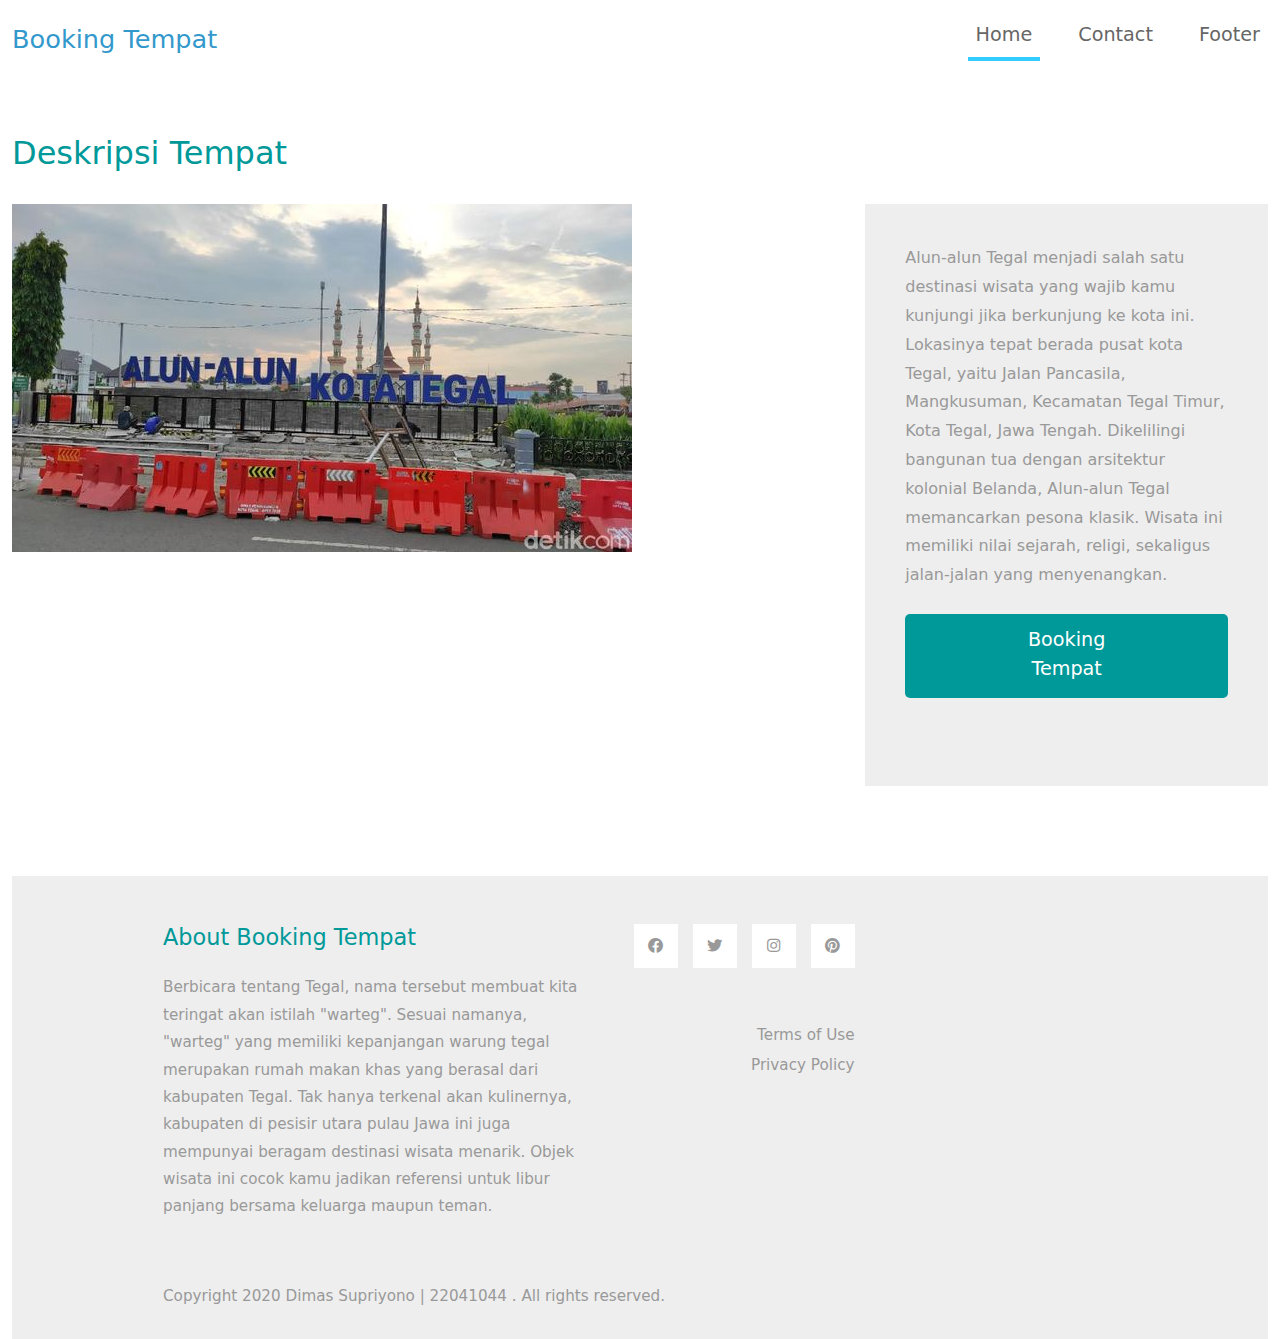
<file: photo-detail.html>
<!DOCTYPE html>
<html lang="en">
<head>
    <meta charset="UTF-8">
    <meta name="viewport" content="width=device-width, initial-scale=1.0">
    <title>Booking Tempat</title>
    <link rel="stylesheet" href="css/bootstrap.min.css">
    <link rel="stylesheet" href="fontawesome/css/all.min.css">
    <link rel="stylesheet" href="css/templatemo-style.css">

</head>
<body>

    <div id="loader-wrapper">
        <div id="loader"></div>

        <div class="loader-section section-left"></div>
        <div class="loader-section section-right"></div>

    </div>
    <nav class="navbar navbar-expand-lg">
        <div class="container-fluid">
            <a class="navbar-brand" href="#">
                <i class=""></i>
                Booking Tempat
            </a>
            <button class="navbar-toggler" type="button" data-toggle="collapse" data-target="#navbarSupportedContent" aria-controls="navbarSupportedContent" aria-expanded="false" aria-label="Toggle navigation">
                <i class="fas fa-bars"></i>
            </button>
            <div class="collapse navbar-collapse" id="navbarSupportedContent">
            <ul class="navbar-nav ml-auto mb-2 mb-lg-0">
                <li class="nav-item">
                    <a class="nav-link nav-link-1 active" aria-current="page" href="index.html">Home</a>
                </li>
                <li class="nav-item">
                    <a class="nav-link nav-link-2" href="#contact">Contact</a>
                </li>
                <li class="nav-item">
                    <a class="nav-link nav-link-3" href="#footer">Footer</a>
                </li>
            </ul>
            </div>
        </div>
    </nav>


    <div class="container-fluid tm-container-content tm-mt-60">
        <div class="row mb-4">
            <h2 class="col-12 tm-text-primary">Deskripsi Tempat</h2>
        </div>
        <div class="row tm-mb-90">            
            <div class="col-xl-8 col-lg-7 col-md-6 col-sm-12">
                <img src="img/2.jpeg" alt="Image" class="img-fluid">
            </div>
            <div class="col-xl-4 col-lg-5 col-md-6 col-sm-12">
                <div class="tm-bg-gray tm-video-details">
                    <p class="mb-4">
                        Alun-alun Tegal menjadi salah satu destinasi wisata yang wajib kamu kunjungi jika berkunjung ke kota ini. Lokasinya tepat berada pusat kota Tegal, yaitu Jalan Pancasila, Mangkusuman, Kecamatan Tegal Timur, Kota Tegal, Jawa Tengah.

Dikelilingi bangunan tua dengan arsitektur kolonial Belanda, Alun-alun Tegal memancarkan pesona klasik. Wisata ini memiliki nilai sejarah, religi, sekaligus jalan-jalan yang menyenangkan.
                    </p>
                    <div class="text-center mb-5">
                        <a href="https://wa.me/+6286540250194" class="btn btn-primary tm-btn-big">Booking Tempat</a>
                    </div>                    
                </div>
            </div>
        </div>

        <footer class="tm-bg-gray pt-5 pb-3 tm-text-gray tm-footer">
            <div class="container-fluid tm-container-small">
                <div class="row">
                    <div class="col-lg-6 col-md-12 col-12 px-5 mb-5">
                        <h3 class="tm-text-primary mb-4 tm-footer-title">About Booking Tempat</h3>
                        <p>Berbicara tentang Tegal, nama tersebut membuat kita teringat akan istilah "warteg". Sesuai namanya, "warteg" yang memiliki kepanjangan warung tegal merupakan rumah makan khas yang berasal dari kabupaten Tegal.
                            Tak hanya terkenal akan kulinernya, kabupaten di pesisir utara pulau Jawa ini juga mempunyai beragam destinasi wisata menarik. Objek wisata ini cocok kamu jadikan referensi untuk libur panjang bersama keluarga maupun teman.
                        </p>
                    </div>
                    <div class="col-lg-3 col-md-6 col-sm-6 col-12 px-5 mb-5">
                        <ul class="tm-social-links d-flex justify-content-end pl-0 mb-5">
                            <li class="mb-2"><a href="https://facebook.com"><i class="fab fa-facebook"></i></a></li>
                            <li class="mb-2"><a href="https://twitter.com"><i class="fab fa-twitter"></i></a></li>
                            <li class="mb-2"><a href="https://instagram.com"><i class="fab fa-instagram"></i></a></li>
                            <li class="mb-2"><a href="https://pinterest.com"><i class="fab fa-pinterest"></i></a></li>
                        </ul>
                        <a href="#" class="tm-text-gray text-right d-block mb-2">Terms of Use</a>
                        <a href="#" class="tm-text-gray text-right d-block">Privacy Policy</a>
                    </div>
                </div>
                <div class="row">
                    <div class="col-lg-8 col-md-7 col-12 px-5 mb-3">
                        Copyright 2020 Dimas Supriyono | 22041044 . All rights reserved.
                    </div>
                </div>
            </div>
        </footer>
    
    <script src="js/plugins.js"></script>
    <script>
        $(window).on("load", function() {
            $('body').addClass('loaded');
        });
    </script>
</body>
</html>
</file>
<file: css/templatemo-style.css>
.subscribe {
    margin-top: 90px;
  }
  
  .subscribe .section-heading {
    margin-bottom: 30px;
  }
  
  .subscribe .section-heading h2 {
    line-height: 55px;
  }
  
  .subscribe form input {
    width: 100%;
    height: 44px;
    line-height: 44px;
    padding: 0px 15px;
    font-size: 14px;
    font-style: italic;
    font-weight: 500;
    color: #aaa;
    border-radius: 0px;
    border: 1px solid #7a7a7a;
    box-shadow: none;
  }
  
  .subscribe form input::focus {
    border-color: #2a2a2a;
    border-radius: 0px;
  }
  
  .subscribe form button {
    width: 44px;
    height: 44px;
    display: inline-block;
    text-align: center;
    line-height: 44px;
    background-color: #2a2a2a;
    box-shadow: none;
    border: 1px solid transparent;
    color: #fff;
    transition: all 0.3s;
  }
  
  .subscribe form button:hover {
    background-color: #fff;
    border: 1px solid #2a2a2a;
    color: #2a2a2a;
  }
  
  .subscribe ul li {
    margin-bottom: 30px;
    display: block;
  }
  
  .subscribe ul li {
    font-size: 16px;
    font-weight: 700;
    color: #2a2a2a;
  }
  
  .subscribe ul li span,
  .subscribe ul li span a {
    font-size: 14px;
    font-weight: 400;
    color: #aaa;
  }
  
  .subscribe ul li span a:hover {
    color: #2a2a2a;
  }

#loader-wrapper {
    position: fixed;
    top: 0;
    left: 0;
    width: 100%;
    height: 100%;
    z-index: 1001;
}
#loader {
    display: block;
    position: relative;
    left: 50%;
    top: 50%;
    width: 150px;
    height: 150px;
    margin: -75px 0 0 -75px;
    border-radius: 50%;
    border: 3px solid transparent;
    border-top-color: #3498db;

    -webkit-animation: spin 2s linear infinite; /* Chrome, Opera 15+, Safari 5+ */
    animation: spin 2s linear infinite; /* Chrome, Firefox 16+, IE 10+, Opera */

    z-index: 1002;
}

    #loader:before {
        content: "";
        position: absolute;
        top: 5px;
        left: 5px;
        right: 5px;
        bottom: 5px;
        border-radius: 50%;
        border: 3px solid transparent;
        border-top-color: #e74c3c;

        -webkit-animation: spin 3s linear infinite; /* Chrome, Opera 15+, Safari 5+ */
        animation: spin 3s linear infinite; /* Chrome, Firefox 16+, IE 10+, Opera */
    }

    #loader:after {
        content: "";
        position: absolute;
        top: 15px;
        left: 15px;
        right: 15px;
        bottom: 15px;
        border-radius: 50%;
        border: 3px solid transparent;
        border-top-color: #f9c922;

        -webkit-animation: spin 1.5s linear infinite; /* Chrome, Opera 15+, Safari 5+ */
          animation: spin 1.5s linear infinite; /* Chrome, Firefox 16+, IE 10+, Opera */
    }

    @-webkit-keyframes spin {
        0%   { 
            -webkit-transform: rotate(0deg);  /* Chrome, Opera 15+, Safari 3.1+ */
            -ms-transform: rotate(0deg);  /* IE 9 */
            transform: rotate(0deg);  /* Firefox 16+, IE 10+, Opera */
        }
        100% {
            -webkit-transform: rotate(360deg);  /* Chrome, Opera 15+, Safari 3.1+ */
            -ms-transform: rotate(360deg);  /* IE 9 */
            transform: rotate(360deg);  /* Firefox 16+, IE 10+, Opera */
        }
    }
    @keyframes spin {
        0%   { 
            -webkit-transform: rotate(0deg);  /* Chrome, Opera 15+, Safari 3.1+ */
            -ms-transform: rotate(0deg);  /* IE 9 */
            transform: rotate(0deg);  /* Firefox 16+, IE 10+, Opera */
        }
        100% {
            -webkit-transform: rotate(360deg);  /* Chrome, Opera 15+, Safari 3.1+ */
            -ms-transform: rotate(360deg);  /* IE 9 */
            transform: rotate(360deg);  /* Firefox 16+, IE 10+, Opera */
        }
    }

    #loader-wrapper .loader-section {
        position: fixed;
        top: 0;
        width: 51%;
        height: 100%;
        background: #222222;
        z-index: 1001;
        -webkit-transform: translateX(0);  /* Chrome, Opera 15+, Safari 3.1+ */
        -ms-transform: translateX(0);  /* IE 9 */
        transform: translateX(0);  /* Firefox 16+, IE 10+, Opera */
    }

    #loader-wrapper .loader-section.section-left {
        left: 0;
    }

    #loader-wrapper .loader-section.section-right {
        right: 0;
    }

    /* Loaded */
    .loaded #loader-wrapper .loader-section.section-left {
        -webkit-transform: translateX(-100%);  /* Chrome, Opera 15+, Safari 3.1+ */
            -ms-transform: translateX(-100%);  /* IE 9 */
                transform: translateX(-100%);  /* Firefox 16+, IE 10+, Opera */

        -webkit-transition: all 0.7s 0.3s cubic-bezier(0.645, 0.045, 0.355, 1.000);  
                transition: all 0.7s 0.3s cubic-bezier(0.645, 0.045, 0.355, 1.000);
    }

    .loaded #loader-wrapper .loader-section.section-right {
        -webkit-transform: translateX(100%);  /* Chrome, Opera 15+, Safari 3.1+ */
            -ms-transform: translateX(100%);  /* IE 9 */
                transform: translateX(100%);  /* Firefox 16+, IE 10+, Opera */

-webkit-transition: all 0.7s 0.3s cubic-bezier(0.645, 0.045, 0.355, 1.000);  
        transition: all 0.7s 0.3s cubic-bezier(0.645, 0.045, 0.355, 1.000);
    }
    
    .loaded #loader {
        opacity: 0;
        -webkit-transition: all 0.3s ease-out;  
                transition: all 0.3s ease-out;
    }
    .loaded #loader-wrapper {
        visibility: hidden;

        -webkit-transform: translateY(-100%);  /* Chrome, Opera 15+, Safari 3.1+ */
            -ms-transform: translateY(-100%);  /* IE 9 */
                transform: translateY(-100%);  /* Firefox 16+, IE 10+, Opera */

        -webkit-transition: all 0.3s 1s ease-out;  
                transition: all 0.3s 1s ease-out;
    }

p { line-height: 1.8; }

a { 
    text-decoration: none;
    transition: all 0.3s ease; 
}
a:hover { color:#009999; }
.container-fluid { max-width: 1770px; }
.tm-container-small { max-width: 1050px; }
.btn { border-radius: 0; }
.btn-primary {
    background-color: #009999;
    border: 0;
    border-radius: 5px;
    padding: 12px 50px 14px;
    font-size: 1.2rem;
}

.btn-primary:hover,
.btn-primary:focus {
    background-color:#086969;
}

.btn-primary.disabled, 
.btn-primary:disabled {
    background-color: #009999;
    pointer-events: all;
    cursor: not-allowed;
}

.form-control {
	padding: 10px 20px;
	width: 100%;
	height: auto;
}

.form-group { margin-bottom: 25px; }
.tm-btn-big { padding: 12px 90px 14px; }

.navbar-toggler:focus { box-shadow: none; }
.navbar-brand {
    color: #3399CC;
    font-size: 1.6rem;
}

.navbar-brand i { font-size: 2rem; }

.tm-hero {
    min-height: 200px;
    background: transparent;
}

.tm-mt-60 { margin-top: 60px; }
.tm-mb-50 { margin-bottom: 50px; }
.tm-mb-74 { margin-bottom: 74px; }
.tm-mb-90 { margin-bottom: 90px; }
.tm-text-primary { color: #009999; }
.tm-text-secondary { color: #CC6699; }
a.tm-text-primary:hover { color:#666666; }
.tm-bg-gray { background-color: #EEEEEE; }
.tm-input-paging {
    width: 40px;
    border-radius: 0;
    border: 1px solid #CCCCCC;
    background: #f4f4f4;
    text-align: center;
}

.nav-item { margin-right: 30px; }
.nav-item:last-child { margin-right: 0; }

.nav-link {
    color: #666666;
    border-bottom: 4px solid transparent;
    font-size: 1.2rem;
}

.nav-link-1.active,
.nav-link-1:hover {
    border-color: #33CCFF;
}

.nav-link-2.active,
.nav-link-2:hover {
    border-color: #FF6666;
}

.nav-link-3.active,
.nav-link-3:hover {
    border-color: #33CC66;
}

.nav-link-4.active,
.nav-link-4:hover {
    border-color: #CC66CC;
}

.tm-search-input {
    width: 360px;
    border-radius: 0;
    padding: 12px 15px;
    color: #009999;
    border: none;
}

.tm-search-input:focus {
    border-color: #009999;
    box-shadow: 0 0 0 0.25rem rgb(0 153 153 / 0.25);
}

.tm-search-input::placeholder { /* Chrome, Firefox, Opera, Safari 10.1+ */
    color: #009999;
    opacity: 1; /* Firefox */
}
  
.tm-search-input::-ms-input-placeholder { /* Microsoft Edge */
    color: #009999;
}

.tm-search-btn {
    color: white;
    background-color: #009999;
    border: none;
    width: 100px;
    height: 50px;
    margin-left: -1px;
}

p, .tm-text-gray { color: #999; }
.tm-text-gray-light { color: #CCC; }
.tm-text-gray-dark { color: #666; }

.tm-video-item {
    position: relative;
    overflow: hidden;
    text-align: center;
    cursor: pointer;
}

.tm-video-item img {
    position: relative;
    display: block;
    min-height: 100%;
    max-width: 100%;
    opacity: 0.8;
}

.tm-video-item figcaption {
    padding: 2em;
    color: #fff;
    text-transform: uppercase;
    font-size: 1.25em;
    -webkit-backface-visibility: hidden;
	backface-visibility: hidden;
}

.tm-video-item figcaption::before,
.tm-video-item figcaption::after {
    pointer-events: none;
}

.tm-video-item figcaption,
.tm-video-item figcaption > a {
    position: absolute;
    top: 0;
    left: 0;
    width: 100%;
    height: 100%;
}

.tm-video-item figcaption > a {
	z-index: 1000;
	text-indent: 200%;
	white-space: nowrap;
	font-size: 0;
	opacity: 0;
}

.tm-video-item h2 {
    word-spacing: -0.15em;
    font-weight: 300;
}

.tm-video-item h2,
.tm-video-item p {
    margin: 0;
}

.tm-video-item p {
    letter-spacing: 1px;
    font-size: 68.5%;
}

.tm-gallery div.d-block { animation: show .5s ease; }

@keyframes show {
    0% {
    	opacity: 0;
    	transform: scale(0.9);
    }
    100% {
    	opacity: 1;
    	transform: scale(1);
    }
}

.tm-paging-link {
    display: flex;
    justify-content: center;
    align-items: center;
    width: 60px;
    height: 60px;
    font-size: 1.1rem;
    color: #999;
    background-color: #EEEEEE;
    margin: 10px;
    border-radius: 5px;
    text-decoration: none;
    transition: all 0.3s ease;
}

.tm-paging-link:hover,
.tm-paging-link.active {
    background-color: #009999;
    color: #fff; 
}

/*---------------*/
/***** Ming *****/
/*---------------*/

figure.effect-ming {
	background: #030c17;
}

figure.effect-ming img {
	opacity: 0.9;
	-webkit-transition: opacity 0.35s;
	transition: opacity 0.35s;
}

figure.effect-ming figcaption::before {
	position: absolute;
	top: 30px;
	right: 30px;
	bottom: 30px;
	left: 30px;
	border: 2px solid #fff;
	box-shadow: 0 0 0 30px rgba(255,255,255,0.2);
	content: '';
	opacity: 0;
	-webkit-transition: opacity 0.35s, -webkit-transform 0.35s;
	transition: opacity 0.35s, transform 0.35s;
	-webkit-transform: scale3d(1.4,1.4,1);
	transform: scale3d(1.4,1.4,1);
}

figure.effect-ming h2 {
    font-size: 1.3em;
	opacity: 0;
	-webkit-transition: opacity 0.35s, -webkit-transform 0.35s;
	transition: opacity 0.35s, transform 0.35s;
	-webkit-transform: scale(1.5);
	transform: scale(1.5);
}

figure.effect-ming:hover figcaption::before,
figure.effect-ming:hover h2 {
	opacity: 1;
	-webkit-transform: scale3d(1,1,1);
	transform: scale3d(1,1,1);
}

figure.effect-ming:hover figcaption { background-color: rgba(58,52,42,0); }
figure.effect-ming:hover img { opacity: 0.4; }

.tm-footer-links li {
    list-style: none;
    margin-bottom: 5px;    
}

.tm-footer-links li a { color: #999999; }
.tm-footer-links li a:hover { color: #009999; }

.tm-social-links li {
    list-style: none;
    margin-right: 15px;
}

.tm-social-links li:last-child { margin-right: 0; }

.tm-social-links li a  {
    color: #999999;
    width: 44px;
    height: 44px;
    display: flex;
    background-color: #fff;
    align-items: center;
    justify-content: center;
}

.tm-social-links li a:hover {
    color: #fff;
    background-color: #009999;
}

.tm-footer { font-size: 0.95rem; }
.tm-footer-title { font-size: 1.4rem; }

/* Videos */
#tm-video-container {
    max-height: 400px;
    overflow: hidden;
    background-color: #333;
    margin-bottom: 90px;
    position: relative;
}

#tm-video {
    display: block;
    width: 100%;
    height: auto;
}

#tm-video-control-button {
    position: absolute;
    bottom: 20px;
    right: 20px;
    z-index: 1000;
    color: #e1e1e1;
}

.tm-video-details {
    height: 100%;
    padding: 40px;
}

/* About */
.tm-row-1640 { max-width: 1640px; }
.tm-about-2-col { max-width: 716px; }
.tm-about-3-col { max-width: 540px; }

.tm-about-2-col,
.tm-about-3-col {
    margin-bottom: 50px;
}

.tm-about-icon-container {
    width: 150px;
    height: 150px;
    border: 1px solid #009999;
    display: flex;
    align-items: center;
    justify-content: center;
}

.tm-about-img-text { max-width: 940px; }

/* Contact */
select.form-control { border-radius: 0; }
select.form-control option { height: 30px; }

select:not([multiple]) {
    -webkit-appearance: none;
    -moz-appearance: none;
    background-position: right 15px center;
    background-repeat: no-repeat;
    background-image: url(../img/select-arrow.png);
    padding: 14px 20px;
    padding-right: 20px;
    color: #666;
}

.mapouter{
    position:relative;
    height:480px;
    width:100%;
    max-width: 480px;
}

.gmap-canvas {
    overflow:hidden;
    background:none!important;
    height:480px;
    width:100%;
}

.tm-contact-form { max-width: 420px; }
.tm-address-col { max-width: 520px; }
.tm-contacts { padding-left: 0; }

.tm-contacts li {
    list-style: none;
    margin-bottom: 20px;
}

.tm-contacts li a i { width: 30px; }
.tm-social { display: flex; }

.tm-social li {
    list-style: none;
    margin-bottom: 20px;
    margin-right: 15px;
}

.tm-social li a i {
    width: 40px;
    height: 40px;
    color: #666666;
    background-color: #EEEEEE;
    display: flex;
    align-items: center;
    justify-content: center;
    transition: all 0.3s ease;
}

.tm-social li a:hover i {
    color: #fff;
    background-color: #009999;
}

.form-control,
input:-internal-autofill-selected,
select:not([multiple]) {
    color: #009999 !important;
}

.form-control::placeholder { /* Chrome, Firefox, Opera, Safari 10.1+ */
    color:  #009999;
    opacity: 1; /* Firefox */
}

@media (max-width: 991px) {
    .navbar-collapse {
        position: fixed;
        top: 50px;
        right: 0px;
        background: white;
        width: 150px;
        padding: 15px;
    }

    .tm-container-content { max-width: 870px; }
    .tm-contact-form, .tm-address-col, .mapouter { max-width: 100%; }
    .tm-people-row { max-width: 900px; }
}

@media (max-width: 767px) {
    .tm-paging-col { flex-direction: column; }
    .tm-paging { flex-wrap: wrap; }
    .tm-about-img-text { max-width: 640px; }
    .tm-about-2-col, .tm-about-3-col { margin-bottom: 50px; }
}

@media (max-width: 575px) {
    .tm-container-content { max-width: 420px; }

    .tm-search-form {
        padding-left: 15px;
        padding-right: 15px;
        width: 100%;
        justify-content: center;
    }

    .tm-search-input {
        width: 100%;
        max-width: 360px;
    }

    .tm-people-row { max-width: 420px; }
}

@media (max-width: 400px) {
    .tm-btn-big { padding: 12px 50px 14px; }
}

@media (max-width: 334px) {
    .tm-social-links {
        flex-wrap: wrap;
        justify-content: start !important;
    }

    .tm-social-links li { margin-right: 3px; }
}
</file>
